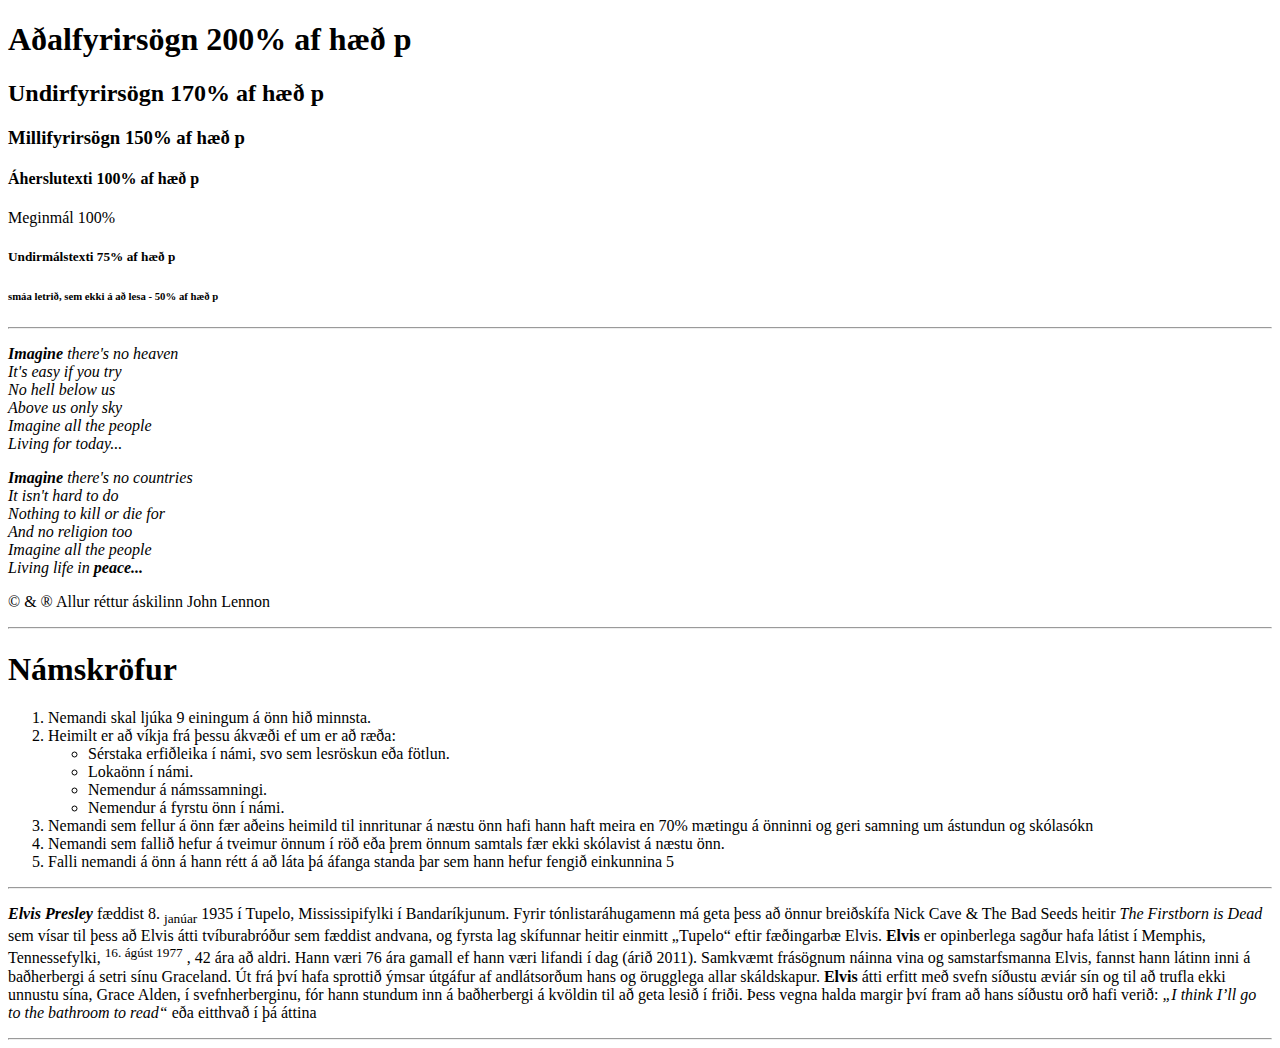
<file: index.html>
<!DOCTYPE html>
<html>
<head>
	<title>Verkefni Vefþróun</title>
</head>
<body>
	<h1>Aðalfyrirsögn 200% af hæð p</h1>
	<h2>Undirfyrirsögn 170% af hæð p</h2>
	<h3>Millifyrirsögn 150% af hæð p</h3>
	<h4>Áherslutexti 100% af hæð p</h4>
	<p>Meginmál 100%</p>
	<h5>Undirmálstexti 75% af hæð p</h5>
	<h6>smáa letrið, sem ekki á að lesa - 50% af hæð p</h6>
	<hr>
	<p><em><strong>Imagine</strong> there's no heaven
<br>It's easy if you try
<br>No hell below us
<br>Above us only sky
<br>Imagine all the people
<br>Living for today... </em></p>
<p><em><strong>Imagine</strong> there's no countries
<br>It isn't hard to do
<br>Nothing to kill or die for
<br>And no religion too
<br>Imagine all the people
<br>Living life in <strong>peace...</strong></em></p>
<p>© & ® Allur réttur áskilinn John Lennon</p>
<hr>
<h1>Námskröfur</h1>
<ol>
<li>Nemandi skal ljúka 9 einingum á önn hið minnsta.</li>
<li>Heimilt er að víkja frá þessu ákvæði ef um er að ræða:</li>
<ul><li>Sérstaka erfiðleika í námi, svo sem lesröskun eða fötlun.</li>
<li>Lokaönn í námi.</li>
<li>Nemendur á námssamningi.</li>
<li>Nemendur á fyrstu önn í námi.</li></ul>
<li>Nemandi sem fellur á önn fær aðeins heimild til innritunar á næstu önn hafi
 hann haft meira en 70% mætingu á önninni og geri samning um ástundun og
 skólasókn</li>
<li>Nemandi sem fallið hefur á tveimur önnum í röð eða þrem önnum samtals fær
 ekki skólavist á næstu önn.</li>
<li>Falli nemandi á önn á hann rétt á að láta þá áfanga standa þar sem hann hefur
 fengið einkunnina 5</li>
</ol>
<hr>
<p><em><strong>Elvis Presley</strong></em> fæddist 8.
<sub>janúar</sub> 1935 í Tupelo, Mississipifylki í Bandaríkjunum. Fyrir
tónlistaráhugamenn má geta þess að önnur breiðskífa Nick Cave & The Bad Seeds heitir
<em>The Firstborn is Dead</em> sem vísar til þess að Elvis átti tvíburabróður sem fæddist andvana,
og fyrsta lag skífunnar heitir einmitt „Tupelo“ eftir fæðingarbæ Elvis.
<strong>Elvis</strong> er opinberlega sagður hafa látist í Memphis, Tennessefylki, <sup>16. ágúst 1977</sup>
, 42 ára að
aldri. Hann væri 76 ára gamall ef hann væri lifandi í dag (árið 2011). Samkvæmt
frásögnum náinna vina og samstarfsmanna Elvis, fannst hann látinn inni á baðherbergi á
setri sínu Graceland. Út frá því hafa sprottið ýmsar útgáfur af andlátsorðum hans og
örugglega allar skáldskapur.
<strong>Elvis</strong> átti erfitt með svefn síðustu æviár sín og til að trufla ekki unnustu sína, Grace
Alden, í svefnherberginu, fór hann stundum inn á baðherbergi á kvöldin til að geta lesið í
friði. Þess vegna halda margir því fram að hans síðustu orð hafi verið: <em>„I think I’ll go to
the bathroom to read“</em> eða eitthvað í þá áttina</p>
<hr>
</body>
</html>
</file>
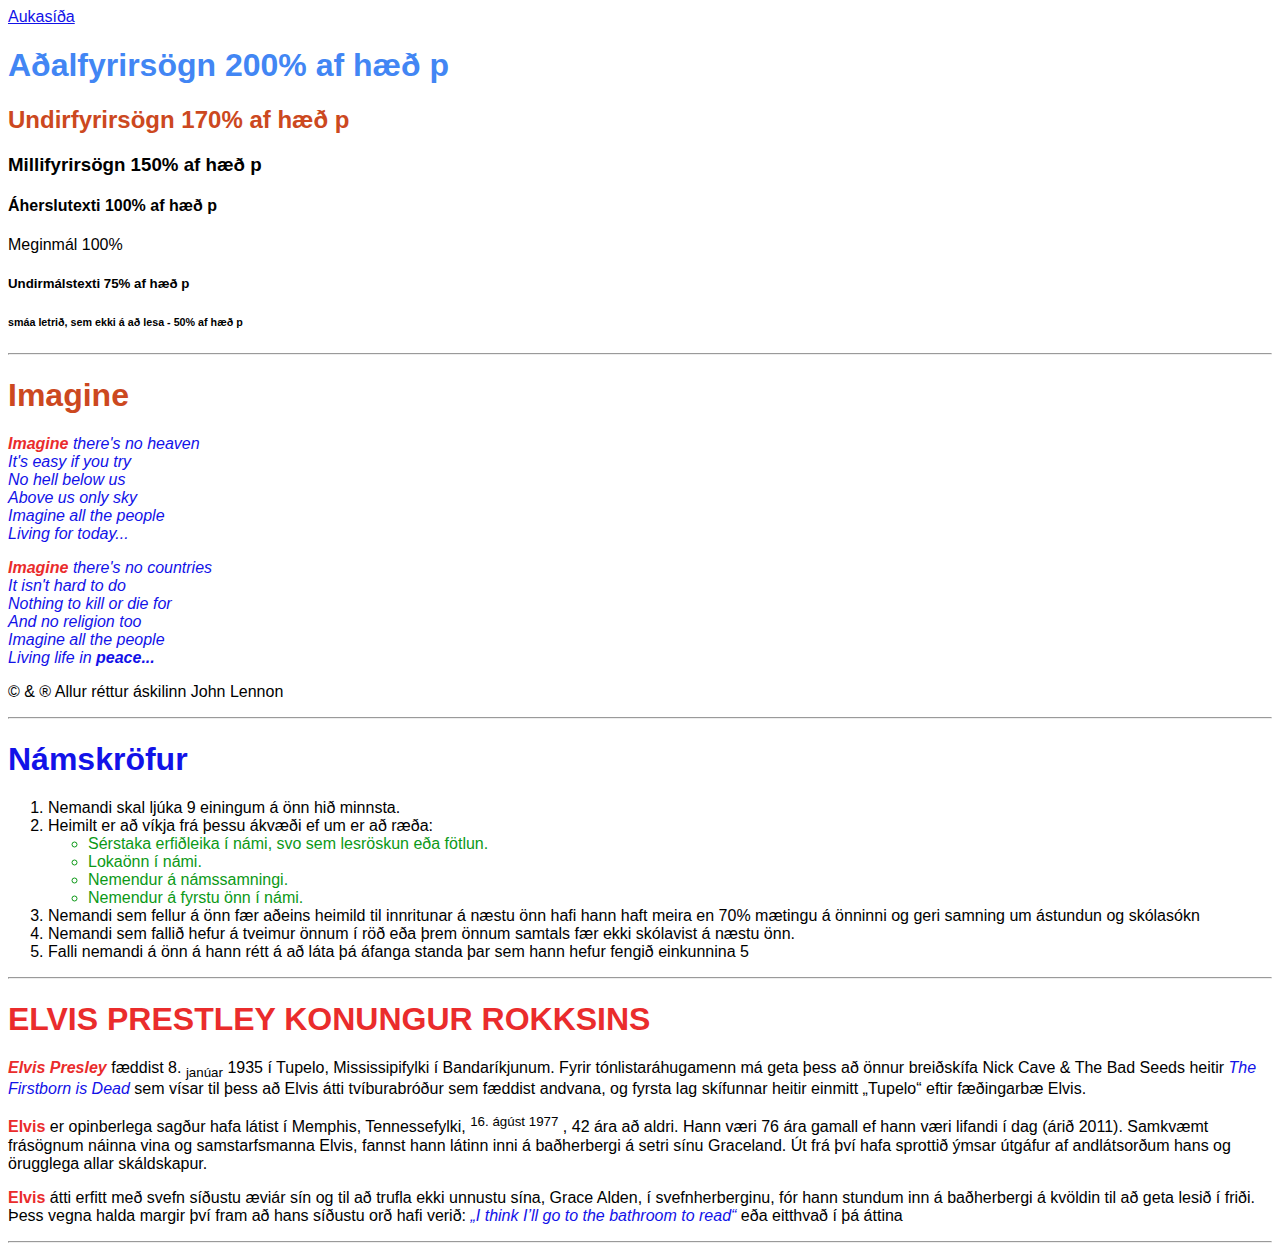
<file: verkefni1/index.html>
<!DOCTYPE html>
<html>
<head>
	<meta charset="utf-8">
	<title>Verkefni Vefþróun</title>
	<link rel="stylesheet" type="text/css" href="style.css">
</head>
<body>
	<a href="onnursida.html">Aukasíða</a>
	<h1><span class="h1eitt">Aðalfyrirsögn 200% af hæð p</span></h1>
	<h2><span class="h2eitt">Undirfyrirsögn 170% af hæð p</span></h2>
	<h3>Millifyrirsögn 150% af hæð p</h3>
	<h4>Áherslutexti 100% af hæð p</h4>
	<p>Meginmál 100%</p>
	<h5>Undirmálstexti 75% af hæð p</h5>
	<h6>smáa letrið, sem ekki á að lesa - 50% af hæð p</h6>
	<hr>
	<h1><span class="h1tveir">Imagine</span></h1>
	<p><em><span class="alltimagine1"><strong><span class="imagine1">Imagine</span></strong> there's no heaven
<br>It's easy if you try
<br>No hell below us
<br>Above us only sky
<br>Imagine all the people
<br>Living for today... </span></em></p>
<p><em><span class="alltimagine2"><strong><span class="imagine2">Imagine</span></strong> there's no countries
<br>It isn't hard to do
<br>Nothing to kill or die for
<br>And no religion too
<br>Imagine all the people
<br>Living life in <strong>peace...</span></strong></span></em></p>
<p>© & ® Allur réttur áskilinn John Lennon</p>
<hr>
<h1><span class="namskrofur">Námskröfur</span></h1>
<ol>
<li>Nemandi skal ljúka 9 einingum á önn hið minnsta.</li>
<li>Heimilt er að víkja frá þessu ákvæði ef um er að ræða:</li>
<ul><li>Sérstaka erfiðleika í námi, svo sem lesröskun eða fötlun.</li>
<li>Lokaönn í námi.</li>
<li>Nemendur á námssamningi.</li>
<li>Nemendur á fyrstu önn í námi.</li></ul>
<li>Nemandi sem fellur á önn fær aðeins heimild til innritunar á næstu önn hafi
 hann haft meira en 70% mætingu á önninni og geri samning um ástundun og
 skólasókn</li>
<li>Nemandi sem fallið hefur á tveimur önnum í röð eða þrem önnum samtals fær
 ekki skólavist á næstu önn.</li>
<li>Falli nemandi á önn á hann rétt á að láta þá áfanga standa þar sem hann hefur
 fengið einkunnina 5</li>
</ol>
<hr>
<h1><span class="elvis1">ELVIS PRESTLEY KONUNGUR ROKKSINS</span></h1>
<p><em><strong><span class="elvis2">Elvis Presley</span></strong></em> fæddist 8.
<sub>janúar</sub> 1935 í Tupelo, Mississipifylki í Bandaríkjunum. Fyrir
tónlistaráhugamenn má geta þess að önnur breiðskífa Nick Cave & The Bad Seeds heitir
<em><span class="firstborn">The Firstborn is Dead</span></em> sem vísar til þess að Elvis átti tvíburabróður sem fæddist andvana,
og fyrsta lag skífunnar heitir einmitt „Tupelo“ eftir fæðingarbæ Elvis.</p>
<p><strong><span class="elvis3">Elvis</span></strong> er opinberlega sagður hafa látist í Memphis, Tennessefylki, <sup>16. ágúst 1977</sup>
, 42 ára að
aldri. Hann væri 76 ára gamall ef hann væri lifandi í dag (árið 2011). Samkvæmt
frásögnum náinna vina og samstarfsmanna Elvis, fannst hann látinn inni á baðherbergi á
setri sínu Graceland. Út frá því hafa sprottið ýmsar útgáfur af andlátsorðum hans og
örugglega allar skáldskapur.</p>
<p><strong><span class="elvis4">Elvis</span></strong> átti erfitt með svefn síðustu æviár sín og til að trufla ekki unnustu sína, Grace
Alden, í svefnherberginu, fór hann stundum inn á baðherbergi á kvöldin til að geta lesið í
friði. Þess vegna halda margir því fram að hans síðustu orð hafi verið: <em><span class="texti">„I think I’ll go to
the bathroom to read“</span></em> eða eitthvað í þá áttina</p>
<hr>
</body>
</html>
</file>
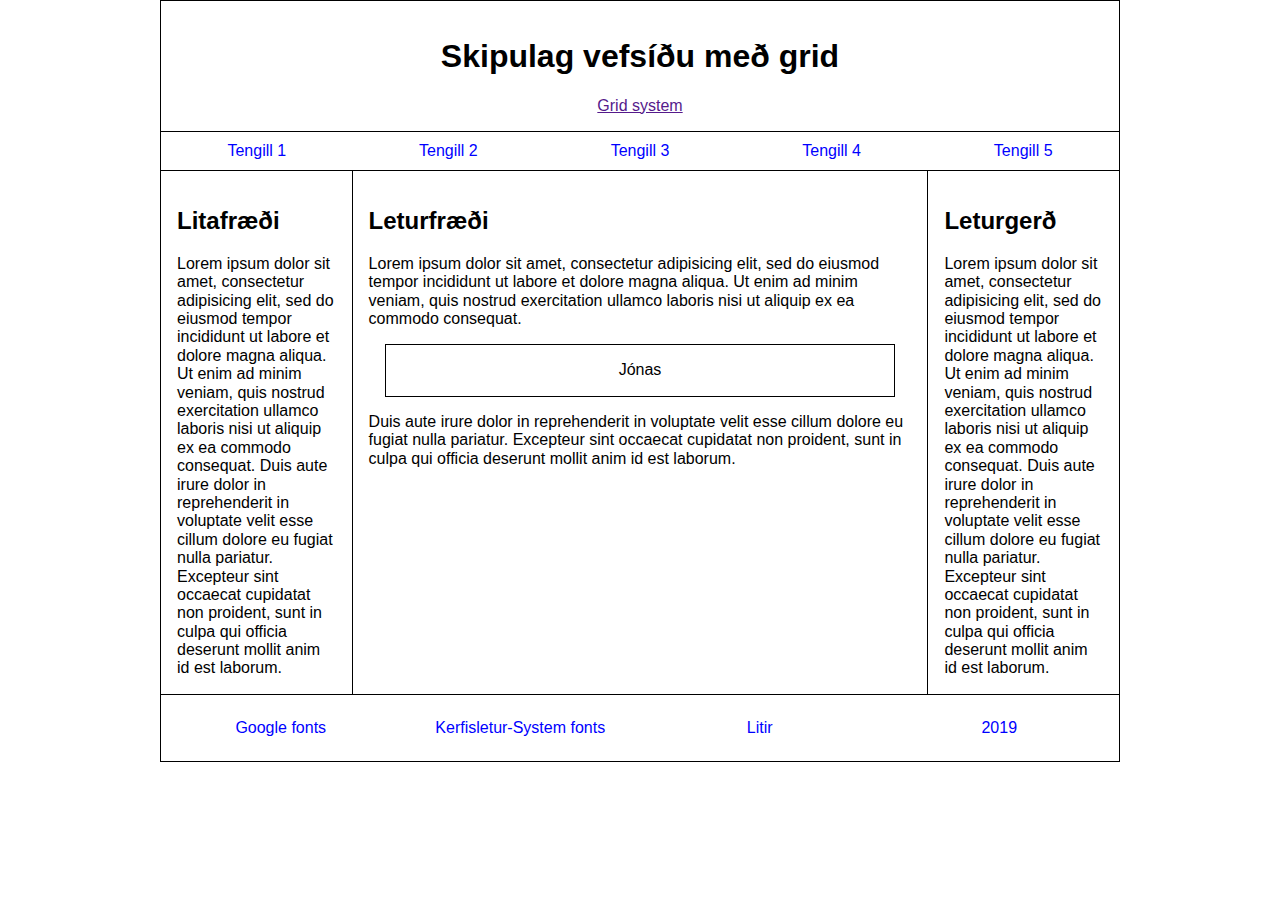
<file: subl/verkefni3.html>
<!DOCTYPE html>
<html>
<head>
	<title>Verkefni 3</title>
	<link rel="stylesheet" type="text/css" href="style.css">
	<link rel="stylesheet" type="text/css" href="normalize.css">
</head>
<body>
	<header>
		<h1>Skipulag vefsíðu með grid</h1>
		<a href="">Grid system</a>
	</header>
	<nav class="topnav">
		<ul class="topmenu">
			<li><a href="#">Tengill 1</a></li>
			<li><a href="#">Tengill 2</a></li>
			<li><a href="#">Tengill 3</a></li>
			<li><a href="#">Tengill 4</a></li>
			<li><a href="#">Tengill 5</a></li>
		</ul>
	</nav>
	<section class="adalgrein">
		<aside class="vinstri">
			<h2>Litafræði</h2>
			Lorem ipsum dolor sit amet, consectetur adipisicing elit, sed do eiusmod
			tempor incididunt ut labore et dolore magna aliqua. Ut enim ad minim veniam,
			quis nostrud exercitation ullamco laboris nisi ut aliquip ex ea commodo
			consequat. Duis aute irure dolor in reprehenderit in voluptate velit esse
			cillum dolore eu fugiat nulla pariatur. Excepteur sint occaecat cupidatat non
			proident, sunt in culpa qui officia deserunt mollit anim id est laborum.
		</aside>
		<article class="midja">
			<h2>Leturfræði</h2>Lorem ipsum dolor sit amet, consectetur adipisicing elit, sed do eiusmod
			tempor incididunt ut labore et dolore magna aliqua. Ut enim ad minim veniam,
			quis nostrud exercitation ullamco laboris nisi ut aliquip ex ea commodo
			consequat.
			<p class="jonas">Jónas</p>
			Duis aute irure dolor in reprehenderit in voluptate velit esse
			cillum dolore eu fugiat nulla pariatur. Excepteur sint occaecat cupidatat non
			proident, sunt in culpa qui officia deserunt mollit anim id est laborum.
		</article>
		<aside class="haegri">
			<h2>Leturgerð</h2>
			Lorem ipsum dolor sit amet, consectetur adipisicing elit, sed do eiusmod
			tempor incididunt ut labore et dolore magna aliqua. Ut enim ad minim veniam,
			quis nostrud exercitation ullamco laboris nisi ut aliquip ex ea commodo
			consequat. Duis aute irure dolor in reprehenderit in voluptate velit esse
			cillum dolore eu fugiat nulla pariatur. Excepteur sint occaecat cupidatat non
			proident, sunt in culpa qui officia deserunt mollit anim id est laborum.
		</aside>
	</section>
	<footer>
		<nav class="footernav">
			<ul class="footermenu">
				<li><a href="#">Google fonts</a></li>
				<li><a href="#">Kerfisletur-System fonts</a></li>
				<li><a href="#">Litir</a></li>
				<li><a href="#">2019</a></li>
			</ul>
		</nav>
	</footer>
</body>
</html>
</file>
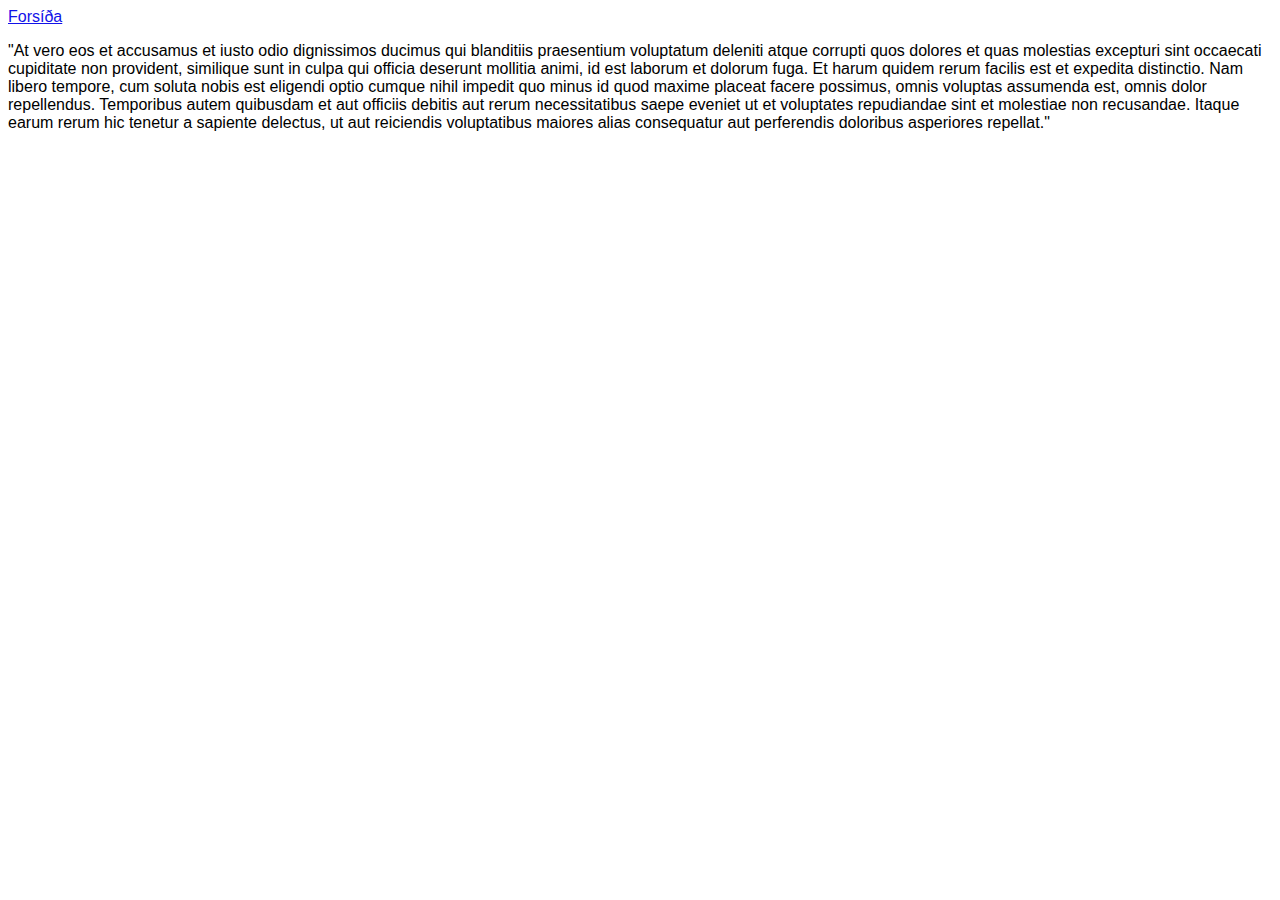
<file: verkefni1/onnursida.html>
<!DOCTYPE html>
<html>
<head>
	<title>Önnur síða</title>
	<link rel="stylesheet" type="text/css" href="style.css">
</head>
<body>
<a href="index.html">Forsíða</a>
<p>"At vero eos et accusamus et iusto odio dignissimos ducimus qui blanditiis praesentium voluptatum deleniti atque corrupti quos dolores et quas molestias excepturi sint occaecati cupiditate non provident, similique sunt in culpa qui officia deserunt mollitia animi, id est laborum et dolorum fuga. Et harum quidem rerum facilis est et expedita distinctio. Nam libero tempore, cum soluta nobis est eligendi optio cumque nihil impedit quo minus id quod maxime placeat facere possimus, omnis voluptas assumenda est, omnis dolor repellendus. Temporibus autem quibusdam et aut officiis debitis aut rerum necessitatibus saepe eveniet ut et voluptates repudiandae sint et molestiae non recusandae. Itaque earum rerum hic tenetur a sapiente delectus, ut aut reiciendis voluptatibus maiores alias consequatur aut perferendis doloribus asperiores repellat."</p>
</body>
</html>
</file>
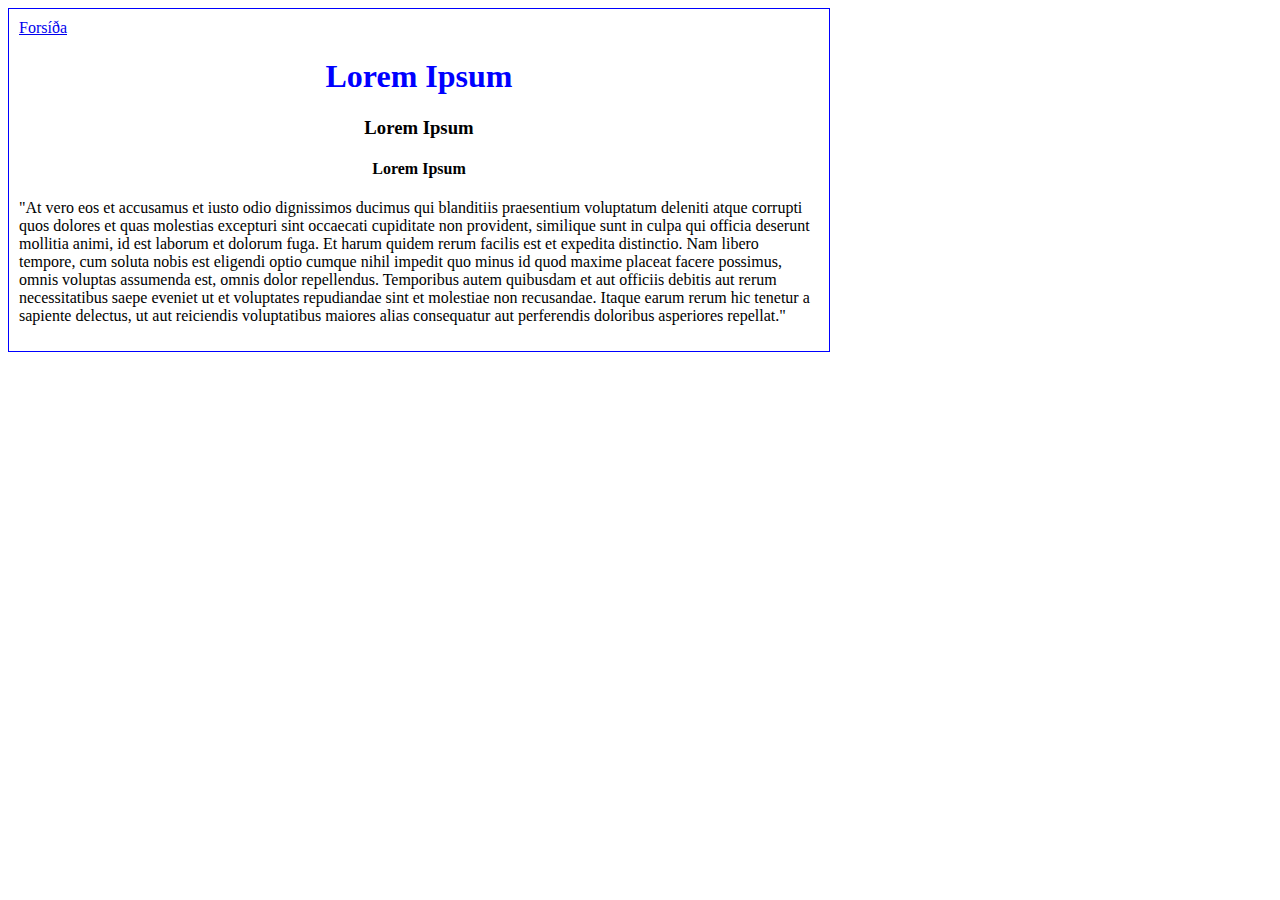
<file: verkefni1_v20/onnursida.html>
<!DOCTYPE html>
<html>
<head>
	<title>Önnur síða</title>
	<link rel="stylesheet" type="text/css" href="still.css">
</head>
<body>
<a href="vefsida.html">Forsíða</a>
<h1>Lorem Ipsum</h1>
<h3 class="lorem">Lorem Ipsum</h3>
<h4 class="ipsum">Lorem Ipsum</h4>
<p>"At vero eos et accusamus et iusto odio dignissimos ducimus qui blanditiis praesentium voluptatum deleniti atque corrupti quos dolores et quas molestias excepturi sint occaecati cupiditate non provident, similique sunt in culpa qui officia deserunt mollitia animi, id est laborum et dolorum fuga. Et harum quidem rerum facilis est et expedita distinctio. Nam libero tempore, cum soluta nobis est eligendi optio cumque nihil impedit quo minus id quod maxime placeat facere possimus, omnis voluptas assumenda est, omnis dolor repellendus. Temporibus autem quibusdam et aut officiis debitis aut rerum necessitatibus saepe eveniet ut et voluptates repudiandae sint et molestiae non recusandae. Itaque earum rerum hic tenetur a sapiente delectus, ut aut reiciendis voluptatibus maiores alias consequatur aut perferendis doloribus asperiores repellat."</p>
</body>
</html>
</file>
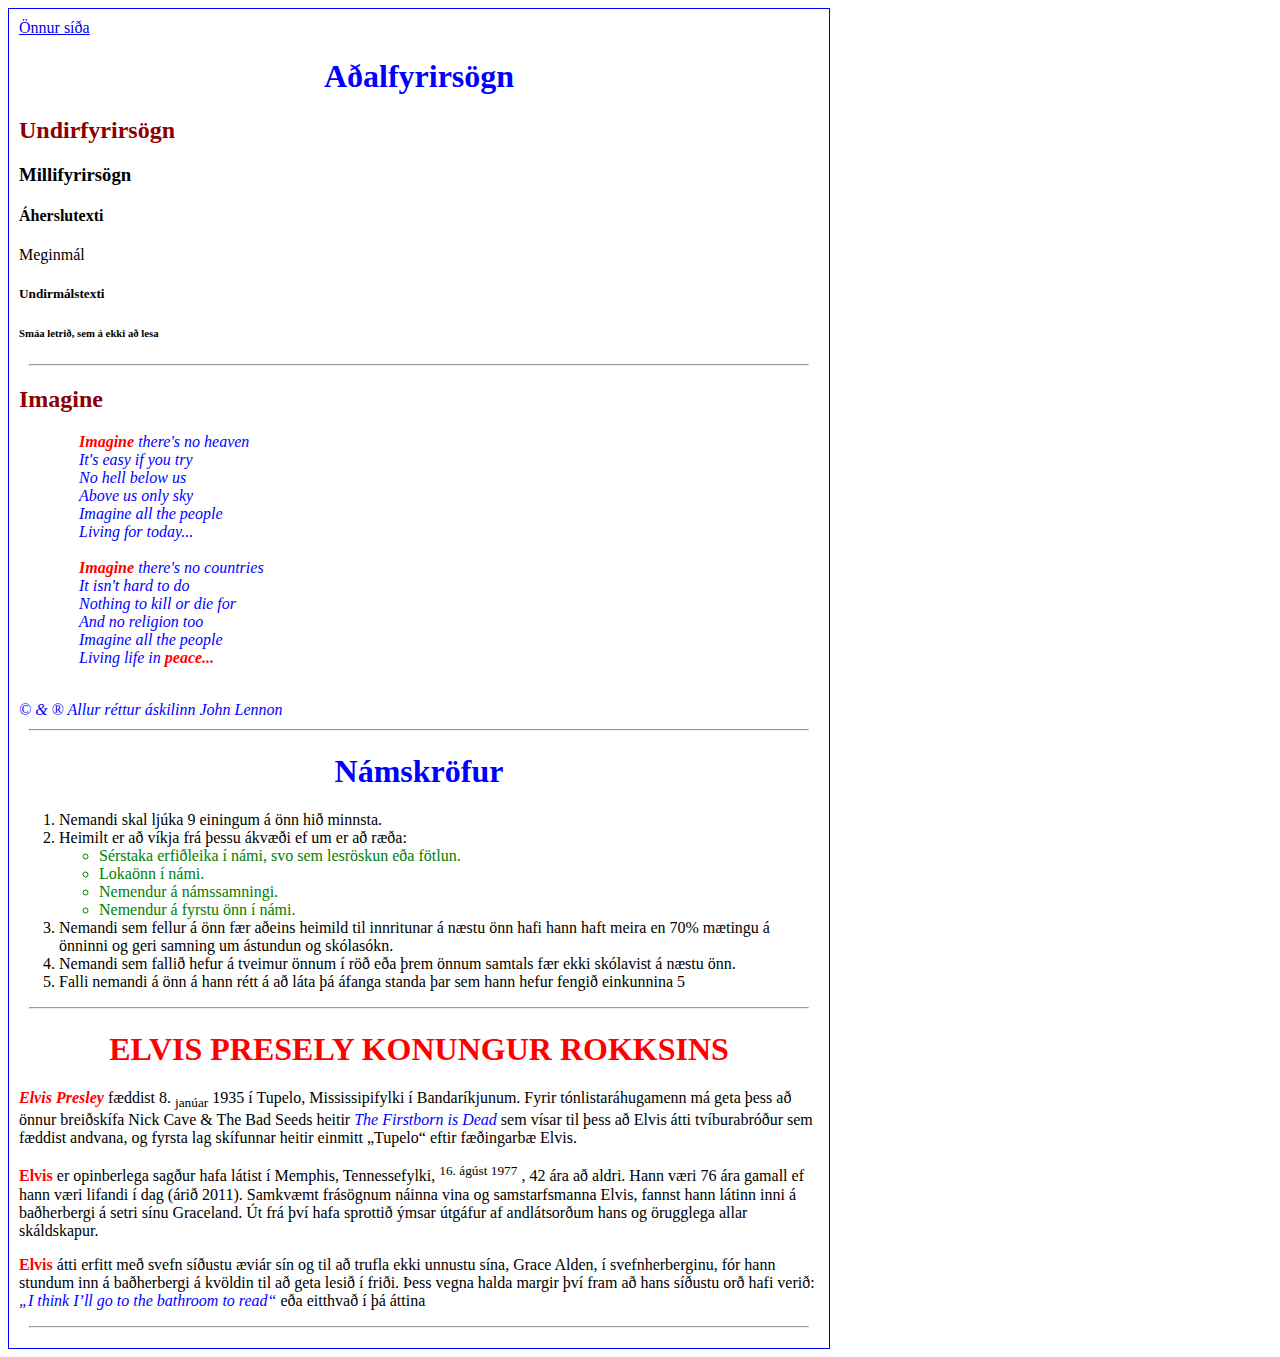
<file: verkefni1_v20/vefsida.html>
<!DOCTYPE html>
<html lang="en">
<head>
	<meta charset="utf-8">
	<title>Vefsíða</title>
	<link rel="stylesheet" type="text/css" href="still.css">
</head>
<body>
	<a href="onnursida.html">Önnur síða</a>
	<h1>Aðalfyrirsögn</h1>
	<h2>Undirfyrirsögn</h2>
	<h3>Millifyrirsögn</h3>
	<h4>Áherslutexti</h4>
	<p>Meginmál</p>
	<h5>Undirmálstexti</h5>
	<h6>Smáa letrið, sem á ekki að lesa</h6>
	<hr>
	<h2>Imagine</h2>
	<p class="imagine"><em><strong>Imagine</strong> there's no heaven<br>
It's easy if you try<br>
No hell below us<br>
Above us only sky<br>
Imagine all the people<br>
Living for today...<br><br>
<strong>Imagine</strong> there's no countries<br>
It isn't hard to do<br>
Nothing to kill or die for<br>
And no religion too<br>
Imagine all the people<br>
Living life in <strong>peace...<br></strong></em><br></p>
<em>© & ® Allur réttur áskilinn John Lennon</em>
<hr>
<h1>Námskröfur</h1>
<ol><li>Nemandi skal ljúka 9 einingum á önn hið minnsta.
<li>Heimilt er að víkja frá þessu ákvæði ef um er að ræða:
<ul><li>Sérstaka erfiðleika í námi, svo sem lesröskun eða fötlun.
<li>Lokaönn í námi.
<li>Nemendur á námssamningi.
<li>Nemendur á fyrstu önn í námi.</ul>
<li>Nemandi sem fellur á önn fær aðeins heimild til innritunar á næstu önn hafi
hann haft meira en 70% mætingu á önninni og geri samning um ástundun og
skólasókn.
<li>Nemandi sem fallið hefur á tveimur önnum í röð eða þrem önnum samtals fær
ekki skólavist á næstu önn.
<li>Falli nemandi á önn á hann rétt á að láta þá áfanga standa þar sem hann hefur
fengið einkunnina 5</ol>
<hr>
<h1><strong>ELVIS PRESELY KONUNGUR ROKKSINS</strong></h1>
<p><em><strong>Elvis Presley</strong></em> fæddist 8.
<sub>janúar</sub>
1935 í Tupelo, Mississipifylki í Bandaríkjunum. Fyrir
tónlistaráhugamenn má geta þess að önnur breiðskífa Nick Cave & The Bad Seeds heitir
<em>The Firstborn is Dead</em> sem vísar til þess að Elvis átti tvíburabróður sem fæddist andvana,
og fyrsta lag skífunnar heitir einmitt „Tupelo“ eftir fæðingarbæ Elvis.</p>
<p><strong>Elvis</strong> er opinberlega sagður hafa látist í Memphis, Tennessefylki,
<sup>16. ágúst 1977</sup>
, 42 ára að
aldri. Hann væri 76 ára gamall ef hann væri lifandi í dag (árið 2011). Samkvæmt
frásögnum náinna vina og samstarfsmanna Elvis, fannst hann látinn inni á baðherbergi á
setri sínu Graceland. Út frá því hafa sprottið ýmsar útgáfur af andlátsorðum hans og
örugglega allar skáldskapur.</p>
<p><strong>Elvis</strong> átti erfitt með svefn síðustu æviár sín og til að trufla ekki unnustu sína, Grace
Alden, í svefnherberginu, fór hann stundum inn á baðherbergi á kvöldin til að geta lesið í
friði. Þess vegna halda margir því fram að hans síðustu orð hafi verið: <em>„I think I’ll go to
the bathroom to read“</em> eða eitthvað í þá áttina</p>
<hr>
</body>
</html>
</file>
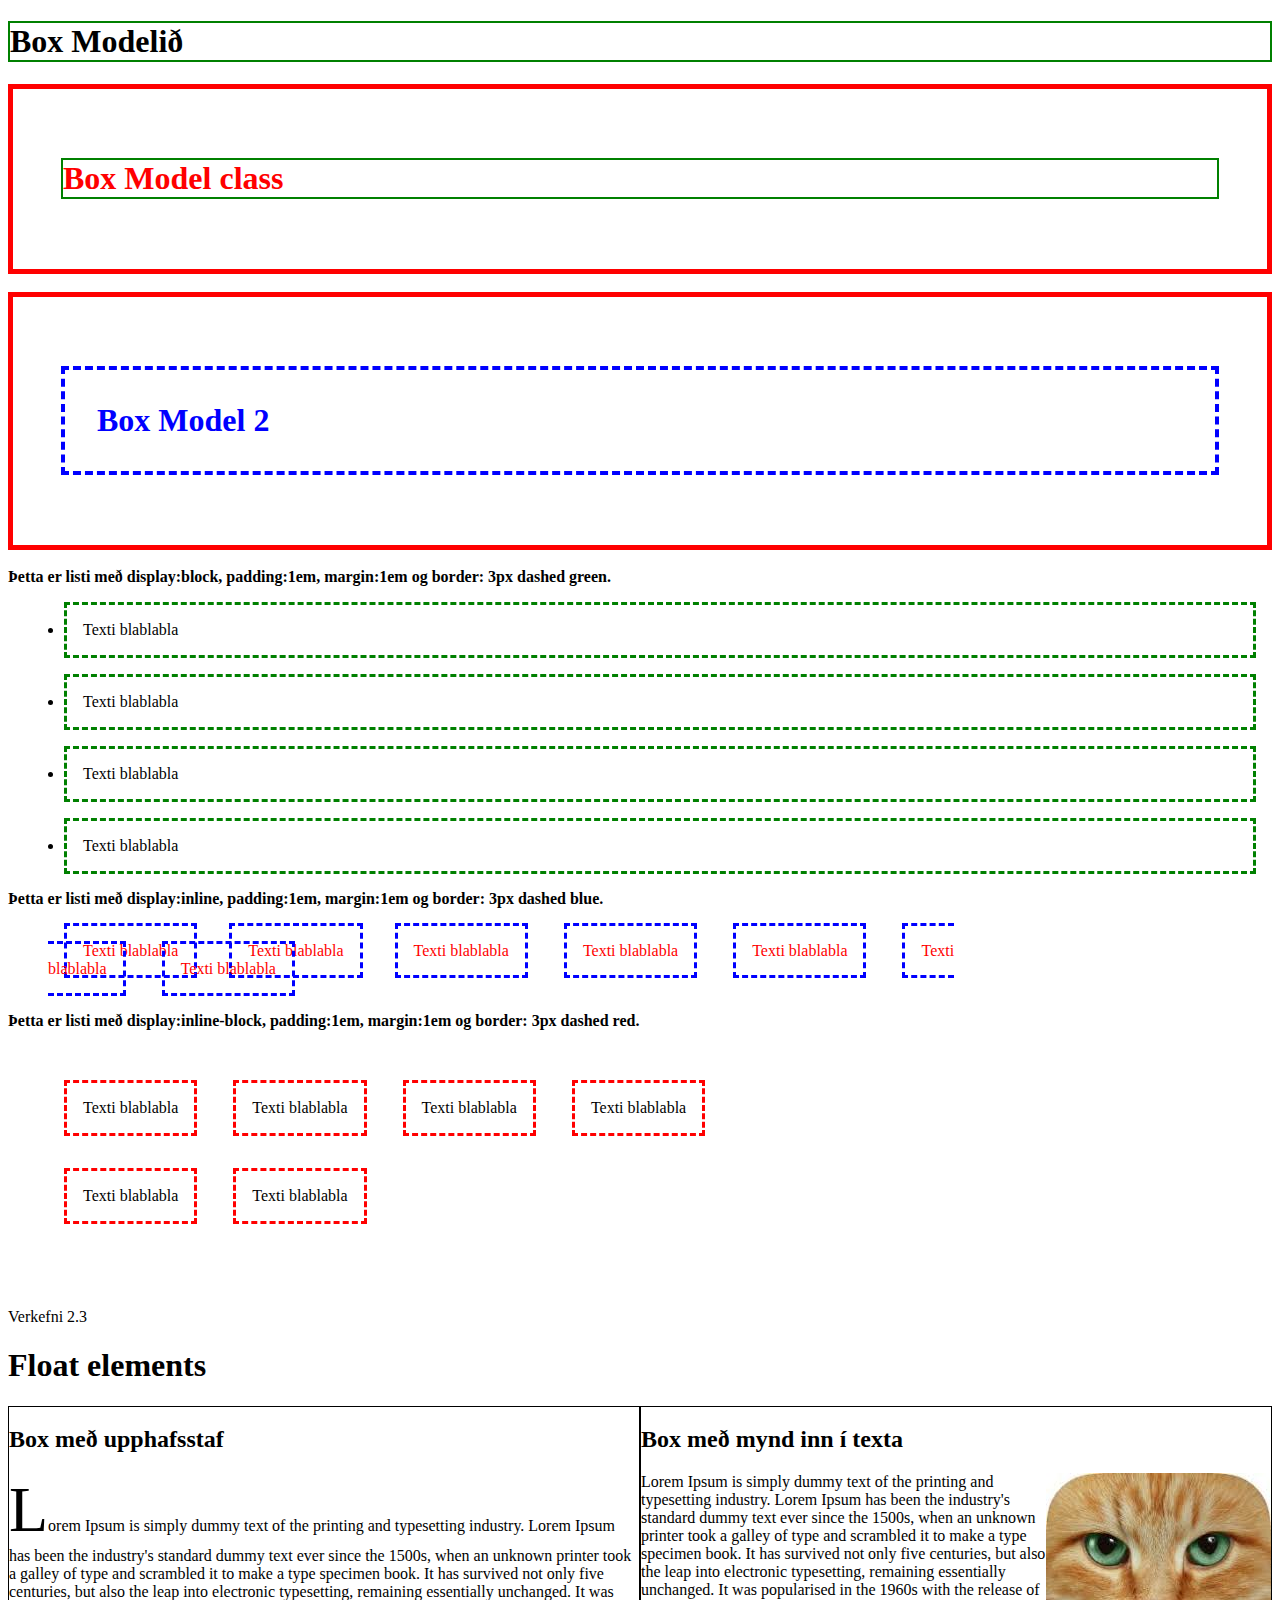
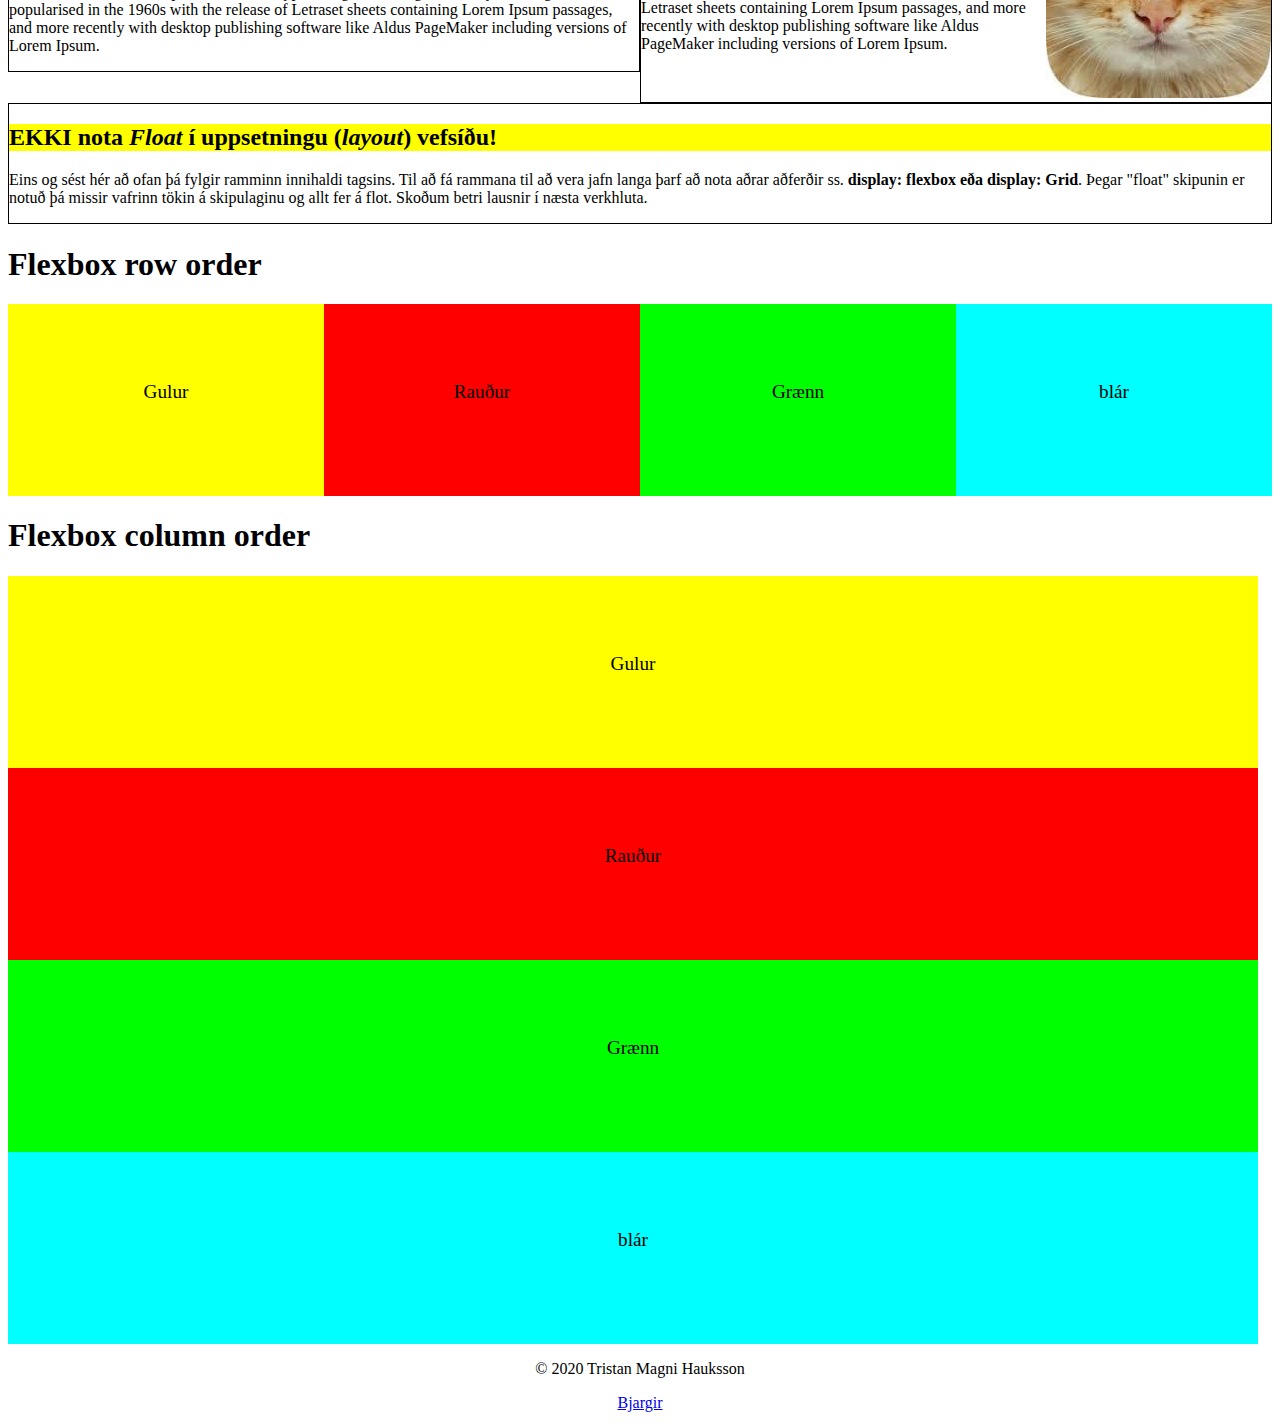
<file: verkefni2_v20/site.html>
<!DOCTYPE html>
<html lang = "en">
<head>
	<meta charset="utf-8">
	<title>Verkefni 2</title>
	<link rel="stylesheet" type="text/css" href="still.css">
</head>
<body>
	<h1 class="boxmodel1">Box Modelið</h1>
	<div class="boxmodeldiv1"><h1 class="boxmodel2">Box Model class</h1></div>
	<br>
	<div class="boxmodeldiv2"><h1 class="boxmodel3">Box Model 2</h1></div>
	<br>
	<strong>Þetta er listi með display:block, padding:1em, margin:1em og border: 3px dashed green.</strong>
	<br>
	<ul class="ul1"><li class="li1">Texti blablabla</li>
	<li class="">Texti blablabla</li>
	<li class="">Texti blablabla</li>
	<li class="">Texti blablabla</li></ul>
	<strong>Þetta er listi með display:inline, padding:1em, margin:1em og border: 3px dashed blue.</strong>
	<br>
	<br>	
	<ul class="ul2"><li>Texti blablabla</li><li>Texti blablabla</li><li>Texti blablabla</li>
	<li>Texti blablabla</li>
	<li>Texti blablabla</li>
	<li>Texti blablabla</li>
	<li>Texti blablabla</li></ul>
	<br>
	<strong>Þetta er listi með display:inline-block, padding:1em, margin:1em og border: 3px dashed red.</strong>
	<br>
	<br>
	<ul class="ul3"><li>Texti blablabla</li>
	<li>Texti blablabla</li>
	<li>Texti blablabla</li>
	<li>Texti blablabla</li>
	<li>Texti blablabla</li>
	<li>Texti blablabla</li></ul>
	<br>
	<br> <header>
      <p>Verkefni 2.3</p>
      <h1>Float elements</h1>
    </header>
    <div class="group">
        <section class="box1">
            <h2>Box með upphafsstaf</h2>
            <p><span class="bigL">L</span>orem Ipsum is simply dummy text of the printing and typesetting industry. Lorem Ipsum has been the industry's standard dummy text ever since the 1500s, when an unknown printer took a galley of type and scrambled it to make a type specimen book. It has survived not only five centuries, but also the leap into electronic typesetting, remaining essentially unchanged. It was popularised in the 1960s with the release of Letraset sheets containing Lorem Ipsum passages, and more recently with desktop publishing software like Aldus PageMaker including versions of Lorem Ipsum.</p>
        </section>
        <aside class="box2">
            <h2>Box með mynd inn í texta</h2>
            <p><span class="imgR"><img src="cat.jpg"></span>Lorem Ipsum is simply dummy text of the printing and typesetting industry. Lorem Ipsum has been the industry's standard dummy text ever since the 1500s, when an unknown printer took a galley of type and scrambled it to make a type specimen book. It has survived not only five centuries, but also the leap into electronic typesetting, remaining essentially unchanged. It was popularised in the 1960s with the release of Letraset sheets containing Lorem Ipsum passages, and more recently with desktop publishing software like Aldus PageMaker including versions of Lorem Ipsum.</p>
        </aside>
    </div>
    <div class="group">
        <section class="ok">
            <h2 class="athugid">EKKI nota <em>Float</em> í uppsetningu (<em>layout</em>) vefsíðu!</h2>
            <p>Eins og sést hér að ofan þá fylgir ramminn innihaldi tagsins. Til að fá rammana til að vera jafn langa þarf að nota aðrar aðferðir ss.<strong> display: flexbox eða display: Grid</strong>. Þegar "float" skipunin er notuð þá missir vafrinn tökin á skipulaginu og allt fer á flot. Skoðum betri lausnir í næsta verkhluta. </p>
        </section>
    </div>
    <h1>Flexbox row order</h1>
	<section class="row">
		<div class="gulur"><p class="box">Gulur</p></div>
		<div class="raudur"><p class="box">Rauður</p></div>
		<div class="graenn"><p class="box">Grænn</p></div>
		<div class="blar"><p class="box">blár</p></div>
	</section>
	<h1>Flexbox column order</h1>
	<section class="col">
		<div class="gulur"><p class="box">Gulur</p></div>
		<div class="raudur"><p class="box">Rauður</p></div>
		<div class="graenn"><p class="box">Grænn</p></div>
		<div class="blar"><p class="box">blár</p></div>
	</section>
	<section>
		<footer>
			<p>&copy; 2020 Tristan Magni Hauksson</p>
			<p><a href="https://github.com/vefgrunnur/vefgrunnur.github.io/wiki" target="_blank"> Bjargir </a></p>
		</footer>
	</section>

</body>
</html>
</file>
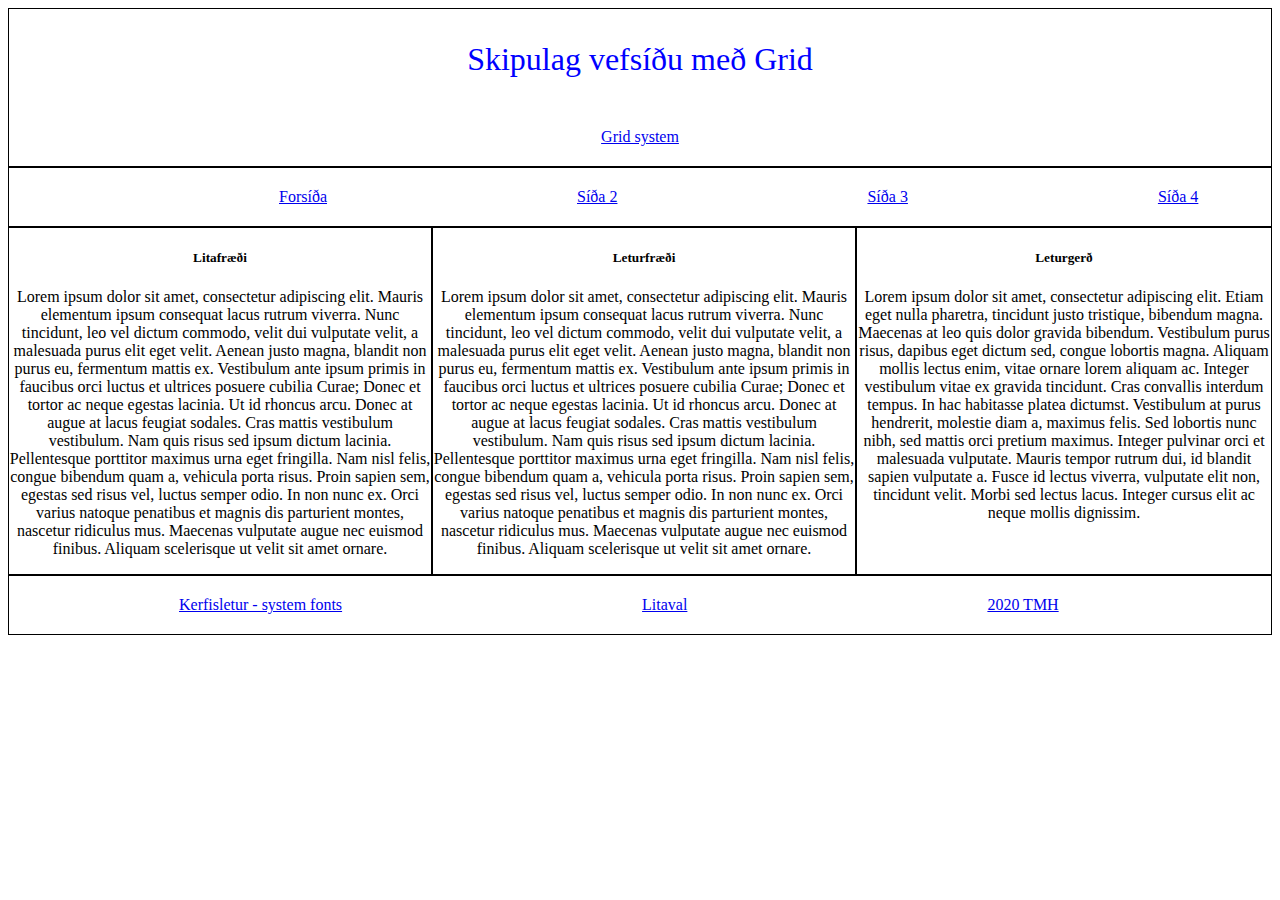
<file: verkefni3_v20/sida.html>
<!DOCTYPE html>
<html>
<head>
	<title>Verkefni 3</title>
	<link rel="stylesheet" type="text/css" href="still.css">
</head>
<body>
	<div class="Grid"><header><p>Skipulag vefsíðu með Grid</p><br><a href="https://gridbyexample.com/">Grid system</a>
	</header>
	<nav><a href="sida.html">Forsíða</a><a href="sida2.html">Síða 2</a><a href="sida3.html">Síða 3</a><a href="sida4.html">Síða 4</a></nav>
	<main><h5>Leturfræði</h5><p>Lorem ipsum dolor sit amet, consectetur adipiscing elit. Mauris elementum ipsum consequat lacus rutrum viverra. Nunc tincidunt, leo vel dictum commodo, velit dui vulputate velit, a malesuada purus elit eget velit. Aenean justo magna, blandit non purus eu, fermentum mattis ex. Vestibulum ante ipsum primis in faucibus orci luctus et ultrices posuere cubilia Curae; Donec et tortor ac neque egestas lacinia. Ut id rhoncus arcu. Donec at augue at lacus feugiat sodales. Cras mattis vestibulum vestibulum. Nam quis risus sed ipsum dictum lacinia. Pellentesque porttitor maximus urna eget fringilla. Nam nisl felis, congue bibendum quam a, vehicula porta risus. Proin sapien sem, egestas sed risus vel, luctus semper odio. In non nunc ex. Orci varius natoque penatibus et magnis dis parturient montes, nascetur ridiculus mus. Maecenas vulputate augue nec euismod finibus. Aliquam scelerisque ut velit sit amet ornare.</p></main>
	<article><h5>Litafræði</h5><p>Lorem ipsum dolor sit amet, consectetur adipiscing elit. Mauris elementum ipsum consequat lacus rutrum viverra. Nunc tincidunt, leo vel dictum commodo, velit dui vulputate velit, a malesuada purus elit eget velit. Aenean justo magna, blandit non purus eu, fermentum mattis ex. Vestibulum ante ipsum primis in faucibus orci luctus et ultrices posuere cubilia Curae; Donec et tortor ac neque egestas lacinia. Ut id rhoncus arcu. Donec at augue at lacus feugiat sodales. Cras mattis vestibulum vestibulum. Nam quis risus sed ipsum dictum lacinia. Pellentesque porttitor maximus urna eget fringilla. Nam nisl felis, congue bibendum quam a, vehicula porta risus. Proin sapien sem, egestas sed risus vel, luctus semper odio. In non nunc ex. Orci varius natoque penatibus et magnis dis parturient montes, nascetur ridiculus mus. Maecenas vulputate augue nec euismod finibus. Aliquam scelerisque ut velit sit amet ornare.

	</p></article>
	<aside><h5>Leturgerð</h5><p>Lorem ipsum dolor sit amet, consectetur adipiscing elit. Etiam eget nulla pharetra, tincidunt justo tristique, bibendum magna. Maecenas at leo quis dolor gravida bibendum. Vestibulum purus risus, dapibus eget dictum sed, congue lobortis magna. Aliquam mollis lectus enim, vitae ornare lorem aliquam ac. Integer vestibulum vitae ex gravida tincidunt. Cras convallis interdum tempus. In hac habitasse platea dictumst. Vestibulum at purus hendrerit, molestie diam a, maximus felis. Sed lobortis nunc nibh, sed mattis orci pretium maximus. Integer pulvinar orci et malesuada vulputate. Mauris tempor rutrum dui, id blandit sapien vulputate a. Fusce id lectus viverra, vulputate elit non, tincidunt velit. Morbi sed lectus lacus. Integer cursus elit ac neque mollis dignissim.</p></aside>
	<footer><a href="https://practicaltypography.com/system-fonts.html">Kerfisletur - system fonts</a><a href="https://www.w3schools.com/colors/colors_picker.asp">Litaval</a><a href="https://github.com/Tionixss/tionixss.github.io">2020 TMH</a></footer>
	</div>
</body>
</html>
</file>
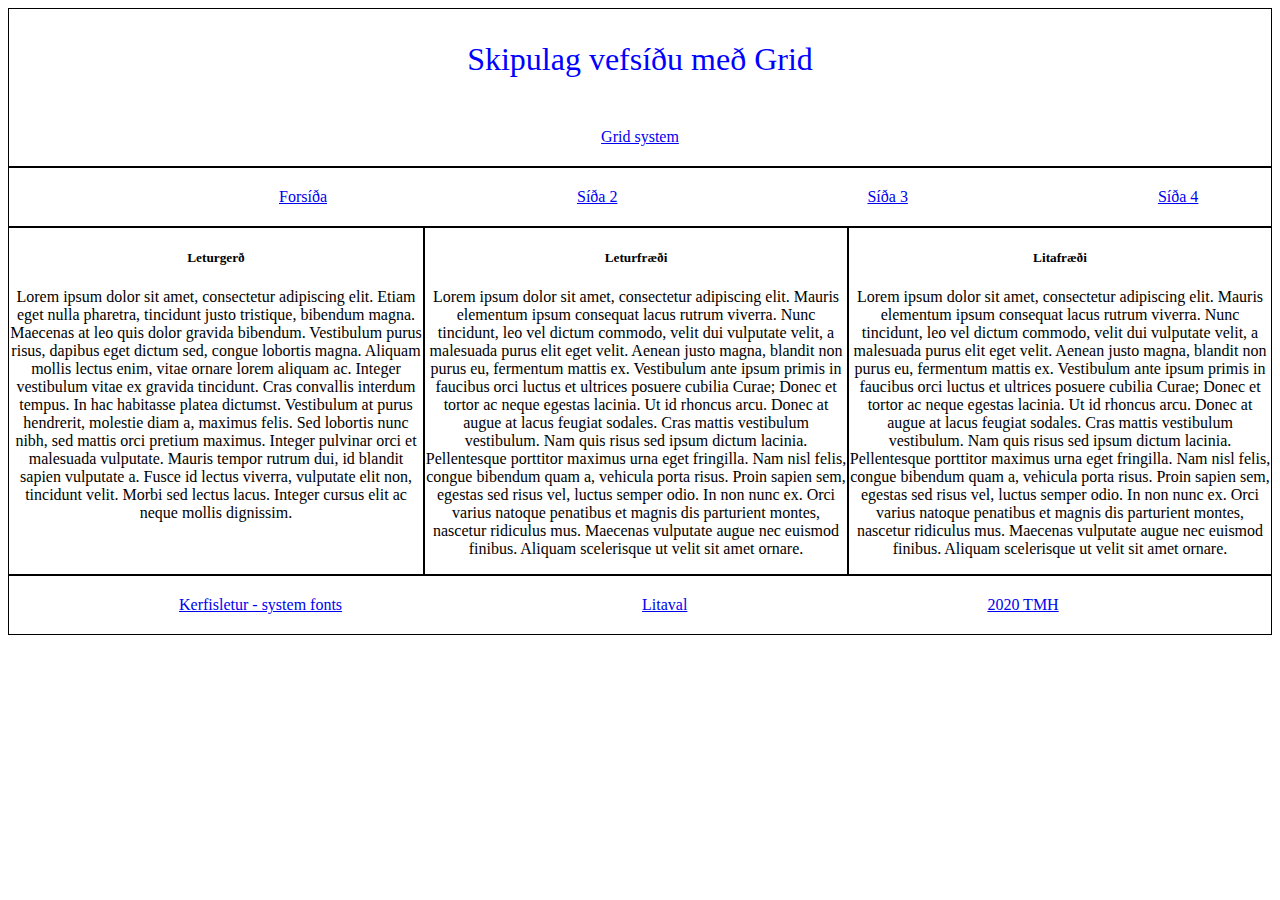
<file: verkefni3_v20/sida2.html>
<!DOCTYPE html>
<html>
<head>
	<title>Verkefni 3</title>
	<link rel="stylesheet" type="text/css" href="still2.css">
</head>
<body>
	<div class="Grid"><header><p>Skipulag vefsíðu með Grid</p><br><a href="https://gridbyexample.com/">Grid system</a>
	</header>
	<nav><a href="sida.html">Forsíða</a><a href="sida2.html">Síða 2</a><a href="sida3.html">Síða 3</a><a href="sida4.html">Síða 4</a></nav>
	<main><h5>Leturfræði</h5><p>Lorem ipsum dolor sit amet, consectetur adipiscing elit. Mauris elementum ipsum consequat lacus rutrum viverra. Nunc tincidunt, leo vel dictum commodo, velit dui vulputate velit, a malesuada purus elit eget velit. Aenean justo magna, blandit non purus eu, fermentum mattis ex. Vestibulum ante ipsum primis in faucibus orci luctus et ultrices posuere cubilia Curae; Donec et tortor ac neque egestas lacinia. Ut id rhoncus arcu. Donec at augue at lacus feugiat sodales. Cras mattis vestibulum vestibulum. Nam quis risus sed ipsum dictum lacinia. Pellentesque porttitor maximus urna eget fringilla. Nam nisl felis, congue bibendum quam a, vehicula porta risus. Proin sapien sem, egestas sed risus vel, luctus semper odio. In non nunc ex. Orci varius natoque penatibus et magnis dis parturient montes, nascetur ridiculus mus. Maecenas vulputate augue nec euismod finibus. Aliquam scelerisque ut velit sit amet ornare.</p></main>
	<article><h5>Litafræði</h5><p>Lorem ipsum dolor sit amet, consectetur adipiscing elit. Mauris elementum ipsum consequat lacus rutrum viverra. Nunc tincidunt, leo vel dictum commodo, velit dui vulputate velit, a malesuada purus elit eget velit. Aenean justo magna, blandit non purus eu, fermentum mattis ex. Vestibulum ante ipsum primis in faucibus orci luctus et ultrices posuere cubilia Curae; Donec et tortor ac neque egestas lacinia. Ut id rhoncus arcu. Donec at augue at lacus feugiat sodales. Cras mattis vestibulum vestibulum. Nam quis risus sed ipsum dictum lacinia. Pellentesque porttitor maximus urna eget fringilla. Nam nisl felis, congue bibendum quam a, vehicula porta risus. Proin sapien sem, egestas sed risus vel, luctus semper odio. In non nunc ex. Orci varius natoque penatibus et magnis dis parturient montes, nascetur ridiculus mus. Maecenas vulputate augue nec euismod finibus. Aliquam scelerisque ut velit sit amet ornare.

	</p></article>
	<aside><h5>Leturgerð</h5><p>Lorem ipsum dolor sit amet, consectetur adipiscing elit. Etiam eget nulla pharetra, tincidunt justo tristique, bibendum magna. Maecenas at leo quis dolor gravida bibendum. Vestibulum purus risus, dapibus eget dictum sed, congue lobortis magna. Aliquam mollis lectus enim, vitae ornare lorem aliquam ac. Integer vestibulum vitae ex gravida tincidunt. Cras convallis interdum tempus. In hac habitasse platea dictumst. Vestibulum at purus hendrerit, molestie diam a, maximus felis. Sed lobortis nunc nibh, sed mattis orci pretium maximus. Integer pulvinar orci et malesuada vulputate. Mauris tempor rutrum dui, id blandit sapien vulputate a. Fusce id lectus viverra, vulputate elit non, tincidunt velit. Morbi sed lectus lacus. Integer cursus elit ac neque mollis dignissim.</p></aside>
	<footer><a href="https://practicaltypography.com/system-fonts.html">Kerfisletur - system fonts</a><a href="https://www.w3schools.com/colors/colors_picker.asp">Litaval</a><a href="https://github.com/Tionixss/tionixss.github.io">2020 TMH</a></footer>
	</div>
</body>
</html>
</file>
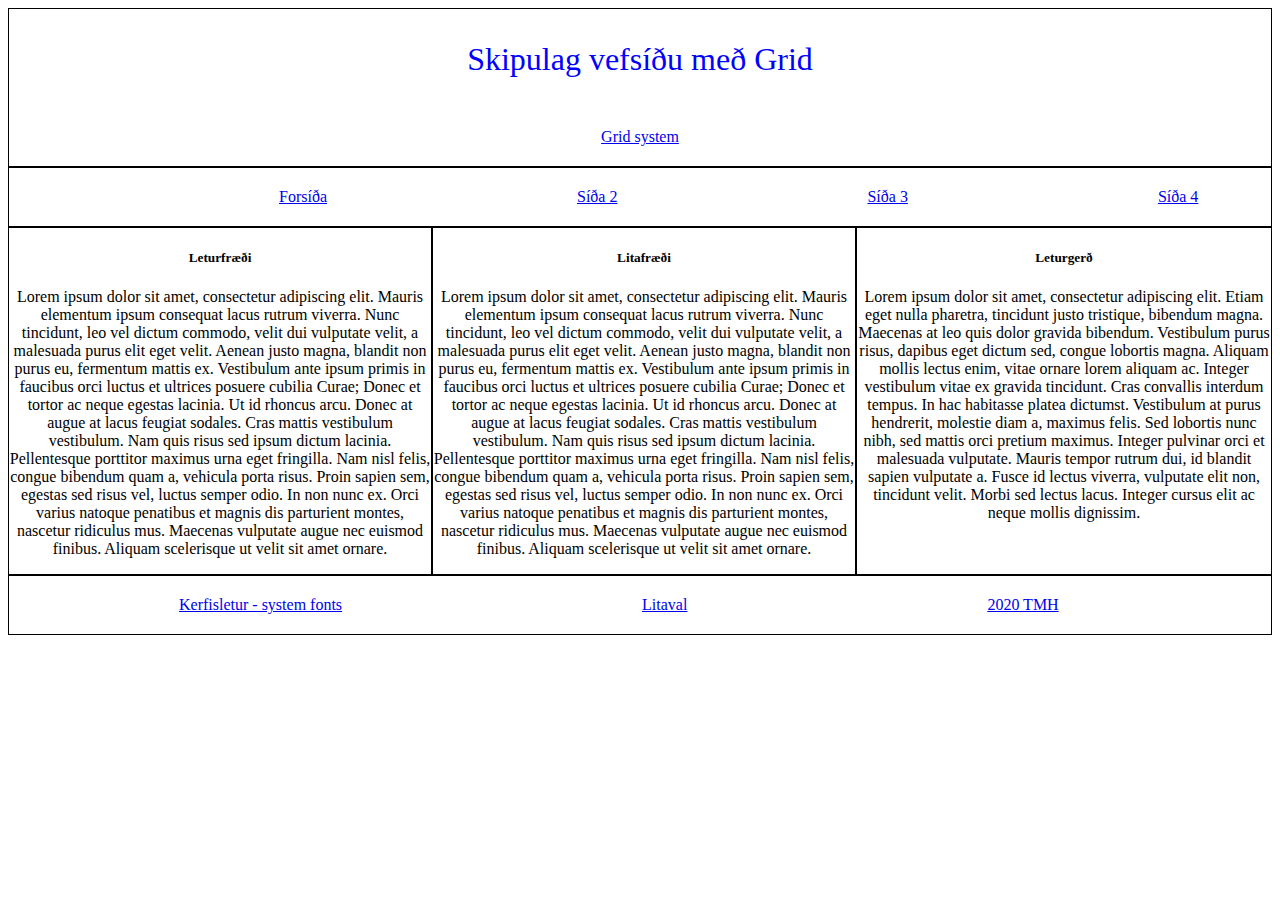
<file: verkefni3_v20/sida3.html>
<!DOCTYPE html>
<html>
<head>
	<title>Verkefni 3</title>
	<link rel="stylesheet" type="text/css" href="still3.css">
</head>
<body>
	<div class="Grid"><header><p>Skipulag vefsíðu með Grid</p><br><a href="https://gridbyexample.com/">Grid system</a>
	</header>
	<nav><a href="sida.html">Forsíða</a><a href="sida2.html">Síða 2</a><a href="sida3.html">Síða 3</a><a href="sida4.html">Síða 4</a></nav>
	<main><h5>Leturfræði</h5><p>Lorem ipsum dolor sit amet, consectetur adipiscing elit. Mauris elementum ipsum consequat lacus rutrum viverra. Nunc tincidunt, leo vel dictum commodo, velit dui vulputate velit, a malesuada purus elit eget velit. Aenean justo magna, blandit non purus eu, fermentum mattis ex. Vestibulum ante ipsum primis in faucibus orci luctus et ultrices posuere cubilia Curae; Donec et tortor ac neque egestas lacinia. Ut id rhoncus arcu. Donec at augue at lacus feugiat sodales. Cras mattis vestibulum vestibulum. Nam quis risus sed ipsum dictum lacinia. Pellentesque porttitor maximus urna eget fringilla. Nam nisl felis, congue bibendum quam a, vehicula porta risus. Proin sapien sem, egestas sed risus vel, luctus semper odio. In non nunc ex. Orci varius natoque penatibus et magnis dis parturient montes, nascetur ridiculus mus. Maecenas vulputate augue nec euismod finibus. Aliquam scelerisque ut velit sit amet ornare.</p></main>
	<article><h5>Litafræði</h5><p>Lorem ipsum dolor sit amet, consectetur adipiscing elit. Mauris elementum ipsum consequat lacus rutrum viverra. Nunc tincidunt, leo vel dictum commodo, velit dui vulputate velit, a malesuada purus elit eget velit. Aenean justo magna, blandit non purus eu, fermentum mattis ex. Vestibulum ante ipsum primis in faucibus orci luctus et ultrices posuere cubilia Curae; Donec et tortor ac neque egestas lacinia. Ut id rhoncus arcu. Donec at augue at lacus feugiat sodales. Cras mattis vestibulum vestibulum. Nam quis risus sed ipsum dictum lacinia. Pellentesque porttitor maximus urna eget fringilla. Nam nisl felis, congue bibendum quam a, vehicula porta risus. Proin sapien sem, egestas sed risus vel, luctus semper odio. In non nunc ex. Orci varius natoque penatibus et magnis dis parturient montes, nascetur ridiculus mus. Maecenas vulputate augue nec euismod finibus. Aliquam scelerisque ut velit sit amet ornare.

	</p></article>
	<aside><h5>Leturgerð</h5><p>Lorem ipsum dolor sit amet, consectetur adipiscing elit. Etiam eget nulla pharetra, tincidunt justo tristique, bibendum magna. Maecenas at leo quis dolor gravida bibendum. Vestibulum purus risus, dapibus eget dictum sed, congue lobortis magna. Aliquam mollis lectus enim, vitae ornare lorem aliquam ac. Integer vestibulum vitae ex gravida tincidunt. Cras convallis interdum tempus. In hac habitasse platea dictumst. Vestibulum at purus hendrerit, molestie diam a, maximus felis. Sed lobortis nunc nibh, sed mattis orci pretium maximus. Integer pulvinar orci et malesuada vulputate. Mauris tempor rutrum dui, id blandit sapien vulputate a. Fusce id lectus viverra, vulputate elit non, tincidunt velit. Morbi sed lectus lacus. Integer cursus elit ac neque mollis dignissim.</p></aside>
	<footer><a href="https://practicaltypography.com/system-fonts.html">Kerfisletur - system fonts</a><a href="https://www.w3schools.com/colors/colors_picker.asp">Litaval</a><a href="https://github.com/Tionixss/tionixss.github.io">2020 TMH</a></footer>
	</div>
</body>
</html>
</file>
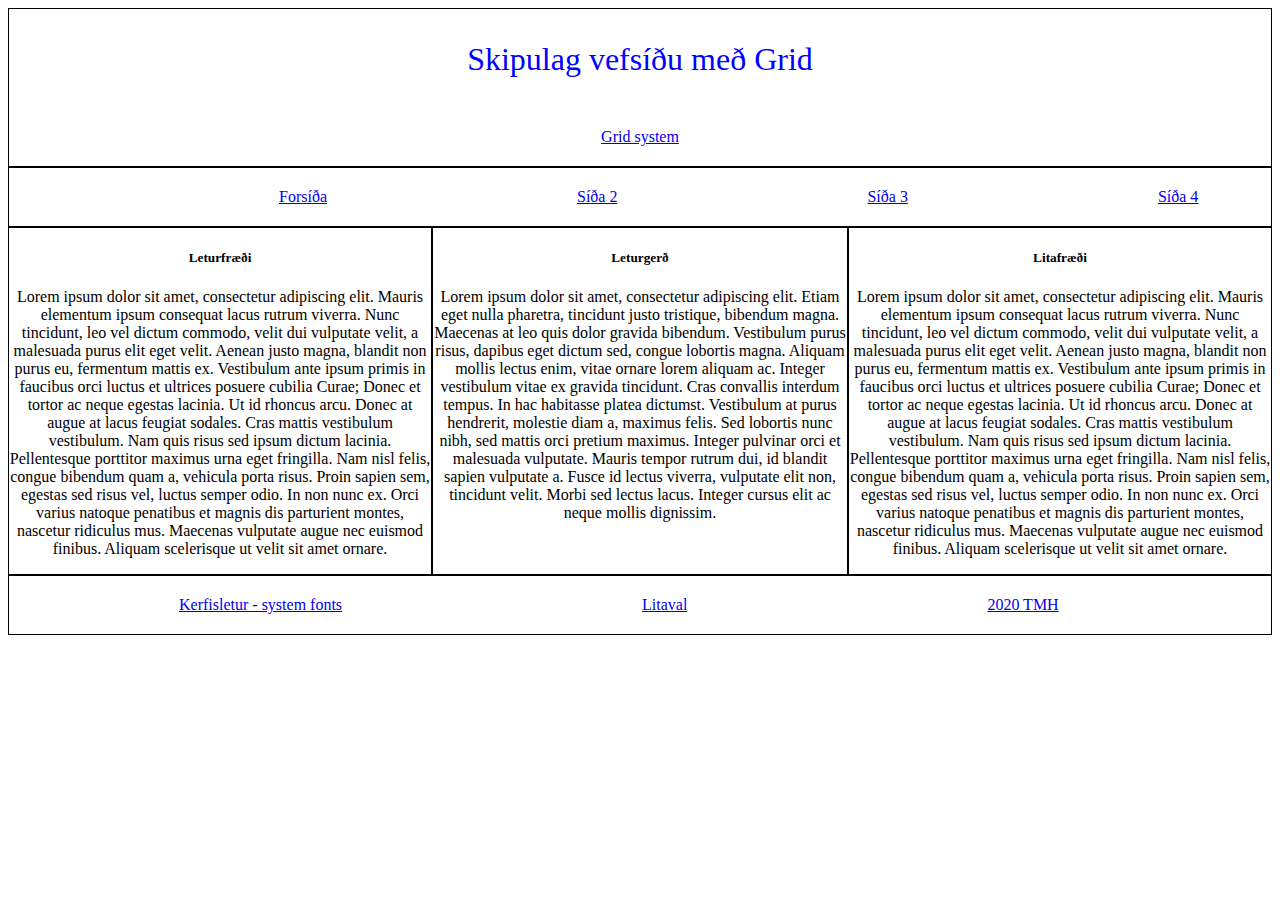
<file: verkefni3_v20/sida4.html>
<!DOCTYPE html>
<html>
<head>
	<title>Verkefni 3</title>
	<link rel="stylesheet" type="text/css" href="still4.css">
</head>
<body>
	<div class="Grid"><header><p>Skipulag vefsíðu með Grid</p><br><a href="https://gridbyexample.com/">Grid system</a>
	</header>
	<nav><a href="sida.html">Forsíða</a><a href="sida2.html">Síða 2</a><a href="sida3.html">Síða 3</a><a href="sida4.html">Síða 4</a></nav>
	<main><h5>Leturfræði</h5><p>Lorem ipsum dolor sit amet, consectetur adipiscing elit. Mauris elementum ipsum consequat lacus rutrum viverra. Nunc tincidunt, leo vel dictum commodo, velit dui vulputate velit, a malesuada purus elit eget velit. Aenean justo magna, blandit non purus eu, fermentum mattis ex. Vestibulum ante ipsum primis in faucibus orci luctus et ultrices posuere cubilia Curae; Donec et tortor ac neque egestas lacinia. Ut id rhoncus arcu. Donec at augue at lacus feugiat sodales. Cras mattis vestibulum vestibulum. Nam quis risus sed ipsum dictum lacinia. Pellentesque porttitor maximus urna eget fringilla. Nam nisl felis, congue bibendum quam a, vehicula porta risus. Proin sapien sem, egestas sed risus vel, luctus semper odio. In non nunc ex. Orci varius natoque penatibus et magnis dis parturient montes, nascetur ridiculus mus. Maecenas vulputate augue nec euismod finibus. Aliquam scelerisque ut velit sit amet ornare.</p></main>
	<article><h5>Litafræði</h5><p>Lorem ipsum dolor sit amet, consectetur adipiscing elit. Mauris elementum ipsum consequat lacus rutrum viverra. Nunc tincidunt, leo vel dictum commodo, velit dui vulputate velit, a malesuada purus elit eget velit. Aenean justo magna, blandit non purus eu, fermentum mattis ex. Vestibulum ante ipsum primis in faucibus orci luctus et ultrices posuere cubilia Curae; Donec et tortor ac neque egestas lacinia. Ut id rhoncus arcu. Donec at augue at lacus feugiat sodales. Cras mattis vestibulum vestibulum. Nam quis risus sed ipsum dictum lacinia. Pellentesque porttitor maximus urna eget fringilla. Nam nisl felis, congue bibendum quam a, vehicula porta risus. Proin sapien sem, egestas sed risus vel, luctus semper odio. In non nunc ex. Orci varius natoque penatibus et magnis dis parturient montes, nascetur ridiculus mus. Maecenas vulputate augue nec euismod finibus. Aliquam scelerisque ut velit sit amet ornare.

	</p></article>
	<aside><h5>Leturgerð</h5><p>Lorem ipsum dolor sit amet, consectetur adipiscing elit. Etiam eget nulla pharetra, tincidunt justo tristique, bibendum magna. Maecenas at leo quis dolor gravida bibendum. Vestibulum purus risus, dapibus eget dictum sed, congue lobortis magna. Aliquam mollis lectus enim, vitae ornare lorem aliquam ac. Integer vestibulum vitae ex gravida tincidunt. Cras convallis interdum tempus. In hac habitasse platea dictumst. Vestibulum at purus hendrerit, molestie diam a, maximus felis. Sed lobortis nunc nibh, sed mattis orci pretium maximus. Integer pulvinar orci et malesuada vulputate. Mauris tempor rutrum dui, id blandit sapien vulputate a. Fusce id lectus viverra, vulputate elit non, tincidunt velit. Morbi sed lectus lacus. Integer cursus elit ac neque mollis dignissim.</p></aside>
	<footer><a href="https://practicaltypography.com/system-fonts.html">Kerfisletur - system fonts</a><a href="https://www.w3schools.com/colors/colors_picker.asp">Litaval</a><a href="https://github.com/Tionixss/tionixss.github.io">2020 TMH</a></footer>
	</div>
</body>
</html>
</file>
<file: verkefni1/style.css>
body {
	font-family: "Comic Sans MS", cursive, sans-serif; 
}

.h1eitt {
	color:#4286f4;
}

.h2eitt {
	color:#cc4820;
}

.h1tveir {
	color:#cc4820;
}

.alltimagine1 {
	color:#1212e8;
}

.alltimagine2 {
	color:#1212e8;
}

.imagine1 {
	color:#ea2c2c;
}

.imagine2 {
	color:#ea2c2c;
}

.namskrofur {
	color:#1212e8;
}

.elvis1 {
	color:#ea2c2c;
}

.elvis2 {
	color:#ea2c2c;
}

.elvis3 {
	color:#ea2c2c;
}

.elvis4 {
	color:#ea2c2c;
}

.firstborn {
	color:#1212e8;
}

.texti {
	color:#1212e8;
}

ul {
	color:#0c9917;
}
}
}

a:visited {
	color:#ea2c2c;

}

a:hover {
	color:#ea2c2c;
}

a:active {
	color:#ea2c2c;
}

a {
	color:#1212e8;
}
</file>
<file: subl/style.css>
*, *:before, *:after {
  box-sizing: border-box;
}

body {
	border: 1px solid black;
	max-width: 60em;
	margin: 0 auto;
}


body {
	display: grid;
    grid-template-columns: auto;
    grid-template-areas:
      "header"
      "topnav"
      "content"
      "footer";
}

.adalgrein {
	display: grid;
	grid-template-columns: 20% auto 20%;
	grid-template-areas:
    	"vinstri midja haegri";
}
.topnav {
  grid-area: topnav;
}

header {
  grid-area: header;
}

footer {
  grid-area: footer;
}

.adalgrein {
  grid-area: content;
}

.midja{
  grid-area: midja;
}

.haegri {
  grid-area: haegri;
}

.vinstri {
  grid-area: vinstri;
}

header,
.vinstri,
.haegri {
  padding: 1em;
}

.topmenu {
    display: grid;
    grid-template-columns: 1fr 1fr 1fr 1fr 1fr;
 	margin: 0;
    padding: 0;
    list-style-type: none;
    position: relative;
    top: 0;
}

.topmenu li {
  border: 1px solid black;
  border-width: 1px 0 1px 0;
  padding-top: 10px;
  padding-bottom: 10px;
}

.topmenu a {
  display: block;
  color: blue;
  text-decoration: none;
  text-align: center;
}

header {
	text-align: center;
}

.footermenu {
    display: grid;
    grid-template-columns: 1fr 1fr 1fr 1fr;
 	margin: 0;
    padding: 0;
    list-style-type: none;
    position: relative;
    top: 0;
}

.footermenu li {
  border: 1px solid black;
  border-width: 1px 0 0 0;
  padding-top: 1.5em;
  padding-bottom: 1.5em;
}

.footermenu a {
  display: block;
  color: blue;
  text-decoration: none;
  text-align: center;
}

.jonas {
	margin: 1em;
	padding: 1em;
	text-align: center;
	border: 1px solid black;
}

.vinstri {
	border: solid black;
	border-width: 0 1px 0 0;
}

.midja {
	padding: 1em;
}

.haegri {
	border: solid black;
	border-width: 0 0 0 1px;
}
</file>
<file: verkefni1_v20/still.css>
body {
		border: 1px solid blue;
		width: 50em;
		padding: 10px;
		
	}

	h1 {
		color: blue;
		text-align: center;		
	}

	h2 {
		color: darkred;
	}

	.lorem {
		text-align: center;
	}

	.ipsum {
		text-align: center;
	}

	hr {
		margin: 10px;
	}

	strong {
		color: red;
	}

	em {
		color: blue;
	}

	ul li {
		color: green;
	}

	.imagine {
		margin-left: 60px;	
	}
</file>
<file: verkefni2_v20/still.css>
*{
	box-sizing: border-box;
}

.boxmodel1 {
	border: 2px solid green; 
}

.boxmodel2 {
	border: 2px solid green;
	color: red;
}

.boxmodel3 {
	border: 4px solid blue;
	border-style: dashed;
	padding: 1em;
	color: blue;
}
.boxmodeldiv1 {
	border: 5px solid red;
	padding: 3em;
}
.boxmodeldiv2{
	border: 5px solid red;
	padding: 3em;
}

.li1 {
	border: 3px dashed green;
	padding: 1em;
	margin: 1em;

}

.li2 {
	border: 3px dashed green;
	padding: 1em;
	margin: 1em;

}
.li3 {
	border: 3px dashed green;
	padding: 1em;
	margin: 1em;

}
.li4 {
	border: 3px dashed green;
	padding: 1em;
	margin: 1em;

}
.ul1 li{
	margin:1em;
	padding:1em;
	border: 3px dashed green;
}

.ul2 li{
	color: red;
	display: inline;
	margin: 1em;
	padding: 1em;
	border: 3px dashed blue;
}

.ul2 {
	width: 1000px;
}

.ul3 li {
	display: inline-block;
	padding: 1em;
	margin: 1em;
	border: 3px dashed red;
}

.ul3 {
	width: 800px;
}


.box1 {
	float: left;
	border: 1px solid black;
	width: 50%
}

aside {
	float: right;

	border: 1px solid black;

	width: 50%
}

.imgR {
	float: right;
}

.ok {
	border: 1px solid black;
}
.athugid {
	background: yellow;
}

.bigL {
	font-size: 4em;
}
	
.group:before,
.group:after {
  content: "";
  display: table;
}
.group:after {
  clear: both;
}
.group {
  clear: both;
  *zoom: 1;
}
}
body {
	max-width: 60em;
	 margin: 0 auto;
	 font-family: sans-serif;
}

footer p {
  text-align: center;
}

.gulur {
	background-color: yellow;
	width: 1250px; 
}
.raudur {
	background-color: red;
	width: 1250px; 
}
.graenn {
	background-color: lime;
	width: 1250px;
}
.blar {
	background-color: cyan;
	width: 1250px;
}
.box {
	font-size: 1.2em;
	height: 5em;
}

.row {
	display: flex;
	flex-flow: row;
	order: n;
	text-align: center;

}

.row p {
	margin-top: 4em;
}

.col {
	display: flex;
	flex-flow: column;
	order: n;
	text-align: center;
}

.col p {
	margin-top: 4em;
}
</file>
<file: verkefni3_v20/still.css>
* {
	box-sizing: border-box;
}

.Grid {
	display: grid;
}

header {
	border: 1px solid black;
	text-align: center;
	padding-bottom: 20px;
	grid-column-start: 1;
    grid-column-end: 4;
    grid-row-start: 1;
    grid-row-end: 2;
	

}

header p {
	font-size: 2em;
	font-family: cursive;
	color: blue;
}

nav {
	border: 1px solid black;
	display: flex;
	flex-flow: row;
	padding: 20px;
	grid-column-start: 1;
    grid-column-end: 4;
    grid-row-start: 2;
    grid-row-end: 3;
	
}

nav a {
	margin-left: 250px; 
}

main {
	border: 1px solid black;
	text-align: center;
	grid-column-start: 2;
    grid-column-end: 3;
    grid-row-start: 3;
    grid-row-end: 4;
	
}

article {
	border: 1px solid black;
	grid-column-start: 1;
    grid-column-end: 2;
    grid-row-start: 3;
    grid-row-end: 4;
    text-align: center;
	
}

aside {
	border: 1px solid black;
	grid-column-start: 3;
    grid-column-end: 4;
    grid-row-start: 3;
    grid-row-end: 4;
    text-align: center;
}

footer {
	border: 1px solid black;
	grid-column-start: 1;
	grid-column-end: 4;
	grid-row-start: 4;
	grid-row-end: 5; 
	padding: 20px;

}

footer a {
	padding: 150px;
}
</file>
<file: verkefni3_v20/still2.css>
* {
	box-sizing: border-box;
}

.Grid {
	display: grid;
}

header {
	border: 1px solid black;
	text-align: center;
	padding-bottom: 20px;
	grid-column-start: 1;
    grid-column-end: 4;
    grid-row-start: 1;
    grid-row-end: 2;
	

}

header p {
	font-size: 2em;
	font-family: cursive;
	color: blue;
}

nav {
	border: 1px solid black;
	display: flex;
	flex-flow: row;
	padding: 20px;
	grid-column-start: 1;
    grid-column-end: 4;
    grid-row-start: 2;
    grid-row-end: 3;
	
}

nav a {
	margin-left: 250px; 
}

main {
	border: 1px solid black;
	text-align: center;
	grid-column-start: 2;
    grid-column-end: 3;
    grid-row-start: 3;
    grid-row-end: 4;
	
}

article {
	border: 1px solid black;
	grid-column-start: 3;
    grid-column-end: 4;
    grid-row-start: 3;
    grid-row-end: 4;
    text-align: center;
	
}

aside {
	border: 1px solid black;
	grid-column-start: 1;
    grid-column-end: 2;
    grid-row-start: 3;
    grid-row-end: 4;
    text-align: center;
}

footer {
	border: 1px solid black;
	grid-column-start: 1;
	grid-column-end: 4;
	grid-row-start: 4;
	grid-row-end: 5; 
	padding: 20px;

}

footer a {
	padding: 150px;
}
</file>
<file: verkefni3_v20/still3.css>
* {
	box-sizing: border-box;
}

.Grid {
	display: grid;
}

header {
	border: 1px solid black;
	text-align: center;
	padding-bottom: 20px;
	grid-column-start: 1;
    grid-column-end: 4;
    grid-row-start: 1;
    grid-row-end: 2;
	

}

header p {
	font-size: 2em;
	font-family: cursive;
	color: blue;
}

nav {
	border: 1px solid black;
	display: flex;
	flex-flow: row;
	padding: 20px;
	grid-column-start: 1;
    grid-column-end: 4;
    grid-row-start: 2;
    grid-row-end: 3;
	
}

nav a {
	margin-left: 250px; 
}

main {
	border: 1px solid black;
	text-align: center;
	grid-column-start: 1;
    grid-column-end: 2;
    grid-row-start: 3;
    grid-row-end: 4;
	
}

article {
	border: 1px solid black;
	grid-column-start: 2;
    grid-column-end: 3;
    grid-row-start: 3;
    grid-row-end: 4;
    text-align: center;
	
}

aside {
	border: 1px solid black;
	grid-column-start: 3;
    grid-column-end: 4;
    grid-row-start: 3;
    grid-row-end: 4;
    text-align: center;
}

footer {
	border: 1px solid black;
	grid-column-start: 1;
	grid-column-end: 4;
	grid-row-start: 4;
	grid-row-end: 5; 
	padding: 20px;

}

footer a {
	padding: 150px;
}
</file>
<file: verkefni3_v20/still4.css>
* {
	box-sizing: border-box;
}

.Grid {
	display: grid;
}

header {
	border: 1px solid black;
	text-align: center;
	padding-bottom: 20px;
	grid-column-start: 1;
    grid-column-end: 4;
    grid-row-start: 1;
    grid-row-end: 2;
	

}

header p {
	font-size: 2em;
	font-family: cursive;
	color: blue;
}

nav {
	border: 1px solid black;
	display: flex;
	flex-flow: row;
	padding: 20px;
	grid-column-start: 1;
    grid-column-end: 4;
    grid-row-start: 2;
    grid-row-end: 3;
	
}

nav a {
	margin-left: 250px; 
}

main {
	border: 1px solid black;
	text-align: center;
	grid-column-start: 1;
    grid-column-end: 2;
    grid-row-start: 3;
    grid-row-end: 4;
	
}

article {
	border: 1px solid black;
	grid-column-start: 3;
    grid-column-end: 4;
    grid-row-start: 3;
    grid-row-end: 4;
    text-align: center;
	
}

aside {
	border: 1px solid black;
	grid-column-start: 2;
    grid-column-end: 3;
    grid-row-start: 3;
    grid-row-end: 4;
    text-align: center;
}

footer {
	border: 1px solid black;
	grid-column-start: 1;
	grid-column-end: 4;
	grid-row-start: 4;
	grid-row-end: 5; 
	padding: 20px;

}

footer a {
	padding: 150px;
}
</file>
